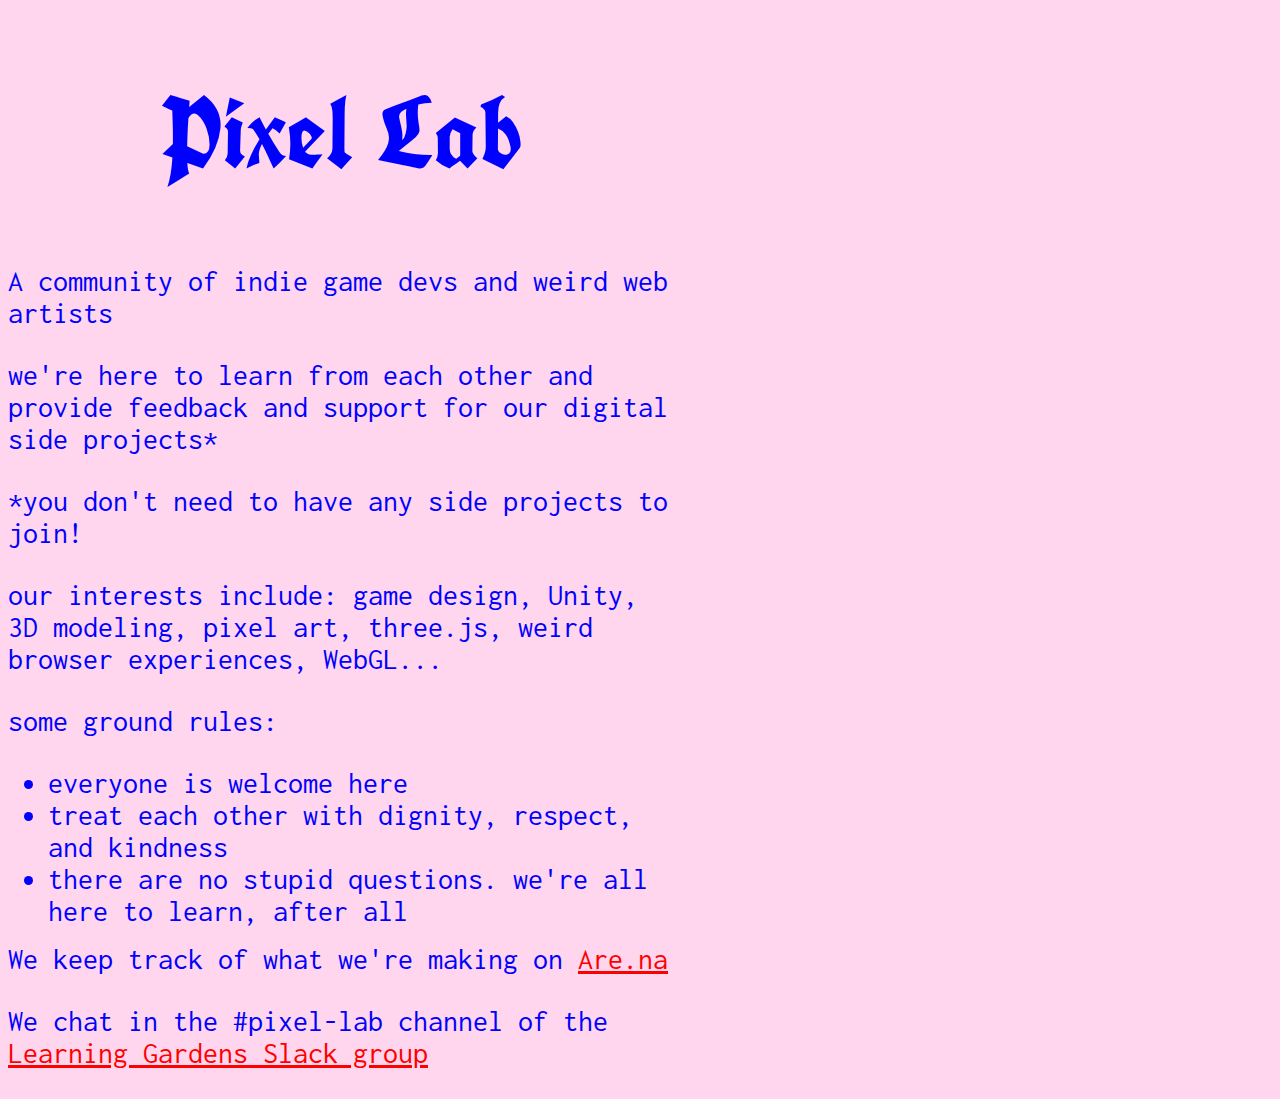
<file: index.html>
<!doctype html>
<html>
  <head>
    <meta charset="utf-8">
    <meta http-equiv="X-UA-Compatible" content="chrome=1">
    <title>Pixel Lab</title>

    <link rel="stylesheet" href="pixel-lab.css">
    <link href="https://fonts.googleapis.com/css?family=Inconsolata|Share+Tech+Mono|Space+Mono|UnifrakturCook:700|VT323" rel="stylesheet">
    <meta name="viewport" content="width=device-width, initial-scale=1, user-scalable=no">
  </head>
  <body>
    <div>

      <header>
        <h1>Pixel Lab</h1>
      </header>

      <section>
        <p>A community of indie game devs and weird web artists</p>
        <p>we're here to learn from each other and provide feedback and support for our digital side projects*</p>
        <p>*you don't need to have any side projects to join!</p>
        <p>our interests include: game design, Unity, 3D modeling, pixel art, three.js, weird browser experiences, WebGL...</p>
        <p>some ground rules:</p>
        <ul>
          <li>everyone is welcome here</li>
          <li>treat each other with dignity, respect, and kindness</li>
          <li>there are no stupid questions. we're all here to learn, after all</li>
        </ul>
        <p>We keep track of what we're making on <a href="https://www.are.na/morgane-santos-1468206779/pixel-lab" target="_blank">Are.na</a></p>
        <p>We chat in the #pixel-lab channel of the <a href="https://lg-slack-automate.herokuapp.com/" target="_blank">Learning Gardens Slack group</a></p>
      </section>

  </body>
</html>
</file>
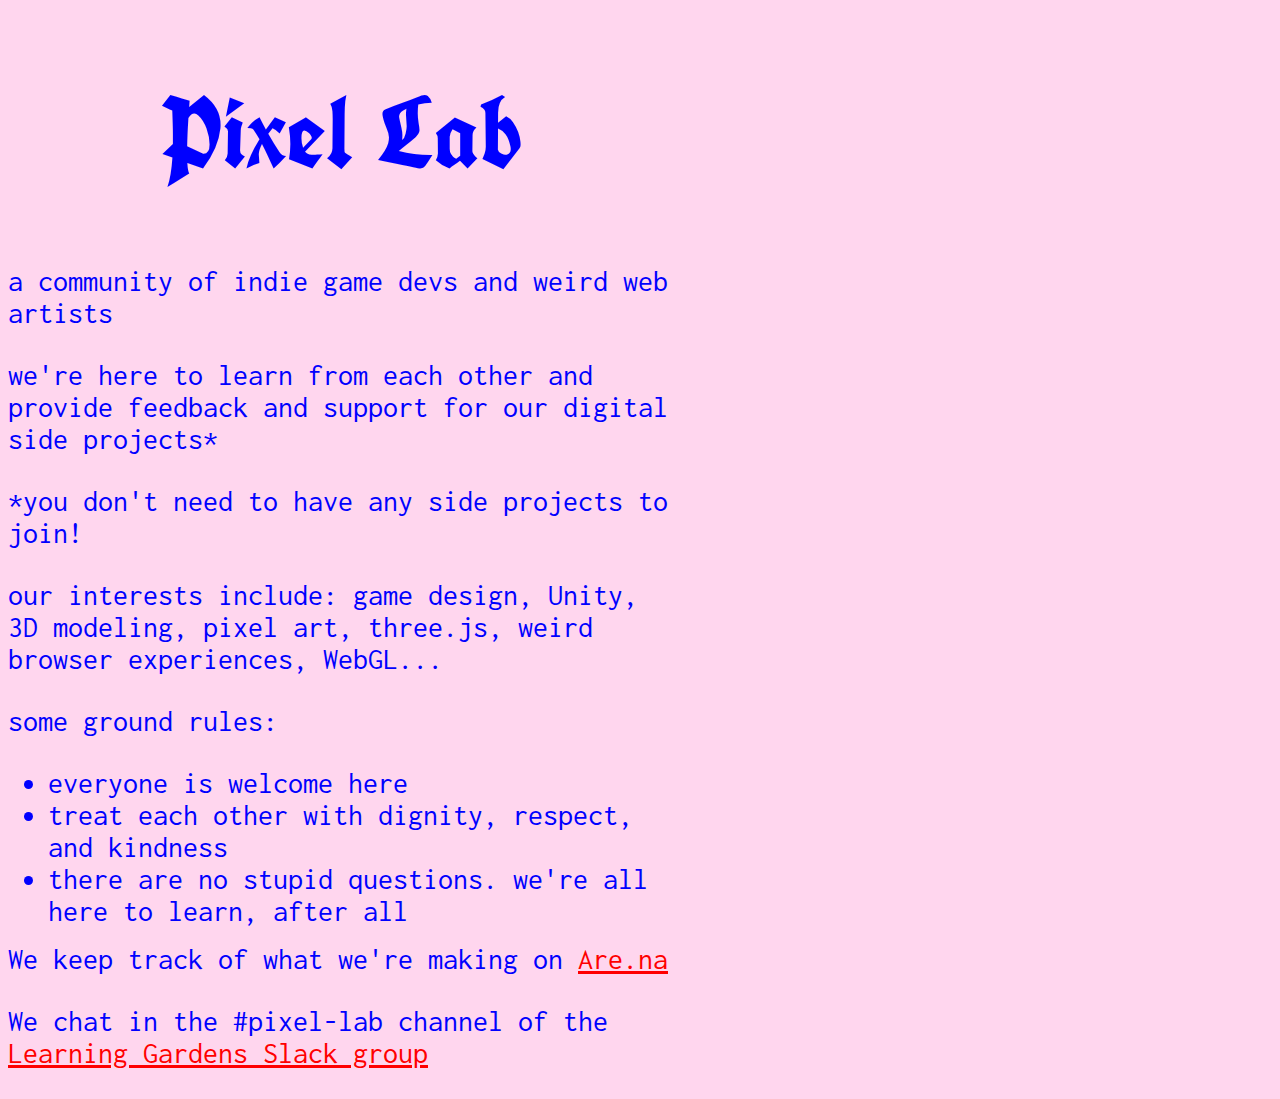
<file: pixel-lab.html>
<!doctype html>
<html>
  <head>
    <meta charset="utf-8">
    <meta http-equiv="X-UA-Compatible" content="chrome=1">
    <title>Pixel Lab</title>

    <link rel="stylesheet" href="pixel-lab.css">
    <link href="https://fonts.googleapis.com/css?family=Inconsolata|Share+Tech+Mono|Space+Mono|UnifrakturCook:700|VT323" rel="stylesheet">
    <meta name="viewport" content="width=device-width, initial-scale=1, user-scalable=no">
  </head>
  <body>
    <div>

      <header>
        <h1>Pixel Lab</h1>
      </header>

      <section>
        <p>a community of indie game devs and weird web artists</p>
        <p>we're here to learn from each other and provide feedback and support for our digital side projects*</p>
        <p>*you don't need to have any side projects to join!</p>
        <p>our interests include: game design, Unity, 3D modeling, pixel art, three.js, weird browser experiences, WebGL...</p>
        <p>some ground rules:</p>
        <ul>
          <li>everyone is welcome here</li>
          <li>treat each other with dignity, respect, and kindness</li>
          <li>there are no stupid questions. we're all here to learn, after all</li>
        </ul>
        <p>We keep track of what we're making on <a href="https://www.are.na/morgane-santos-1468206779/pixel-lab" target="_blank">Are.na</a></p>
        <p>We chat in the #pixel-lab channel of the <a href="https://lg-slack-automate.herokuapp.com/" target="_blank">Learning Gardens Slack group</a></p>
      </section>

  </body>
</html>
</file>
<file: pixel-lab.css>
html {
  background-color: #FFD6EE;
}

body {
  margin-top: 0;
  max-width: 666px;
}

a {
  color: #FF0000;
}

h1 {
  color: #0000FF;
  font-family: 'UnifrakturCook';
  font-size: 100px;
  text-align: center;
}

p, li {
  color: #0000FF;
  font-family: 'Inconsolata', monospace;
  font-size: 30px;
  margin-top: 0;
}

/* MEDIA QUERIES ------------------------------------------- */

@media (max-width: 768px) {
}

@media (max-width: 480px) {
  p {
    font-size: 50px;
  }

  li {
    font-size: 25px;
  }
}
</file>
